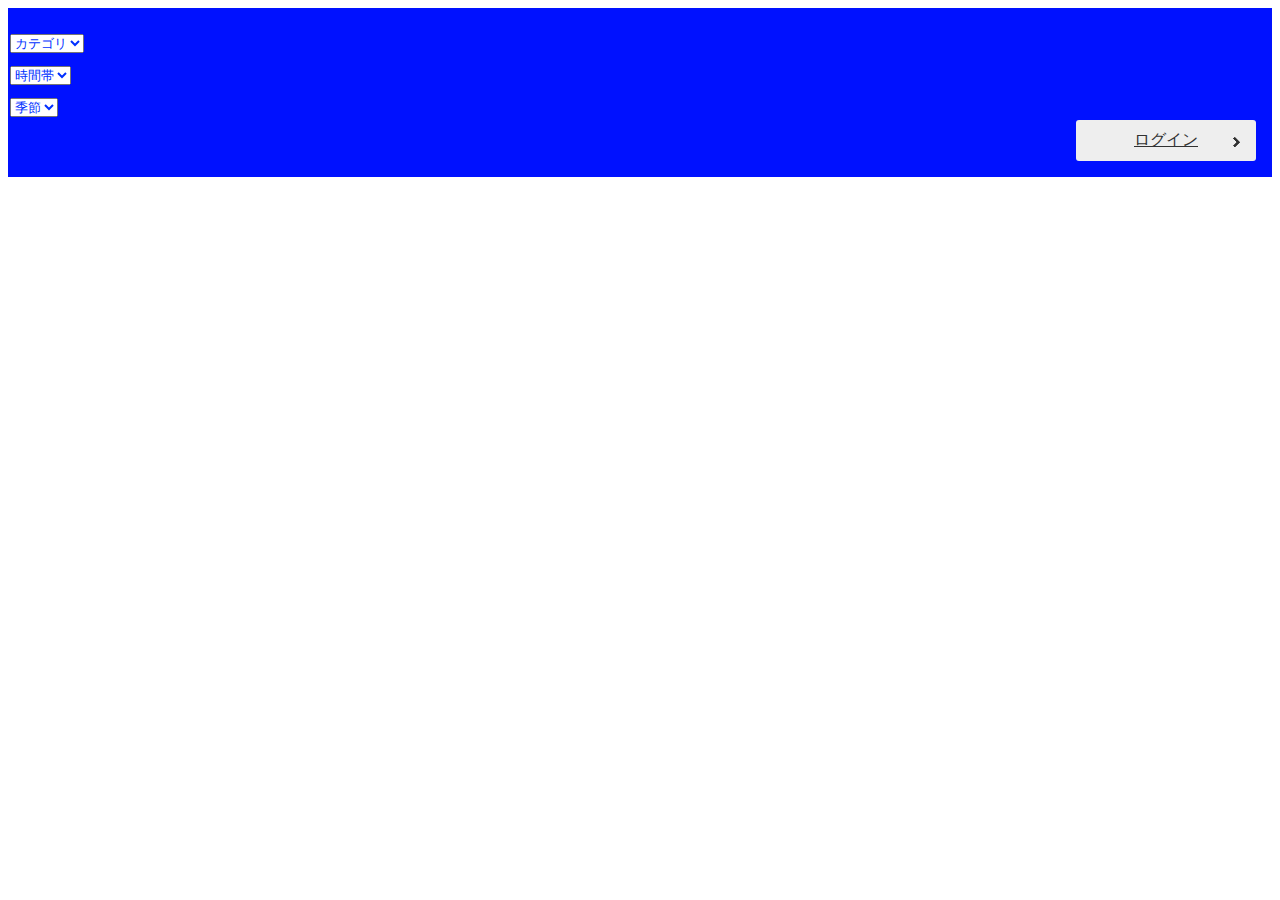
<file: index.html>
<!DOCTYPE html>
<html lang="ja">
<head>
    <meta charset="UTF-8">
    <meta name="viewport" content="width=device-width,initial-scale=1">

    <title>TODAY</title>
    <link href="https://cdn.jsdelivr.net/npm/bootstrap@5.2.0/dist/css/bootstrap.min.css" rel="stylesheet" integrity="sha384-gH2yIJqKdNHPEq0n4Mqa/HGKIhSkIHeL5AyhkYV8i59U5AR6csBvApHHNl/vI1Bx" crossorigin="anonymous">
    <link rel="stylesheet" href="css/style.css">
  </head>

<body>
    <header>        
        <form method="カテゴリ">
           <div>
                <select name="カテゴリ">
                <option hidden>カテゴリ</option>
                <option value="飲食店">飲食店</option>
                <option value="名所">名所</option>
                </select>
            </div>
        </form>
        <form method="時間帯">
            <div>
            <select name="時間帯">
                <option hidden>時間帯</option>
                <option value="朝">朝</option>
                <option value="昼">昼</option>
                <option value="夜">夜</option>
                </select>
            </div>
        </form>
        <form method="季節">
            <div>
                <select name="季節">
                <option hidden>季節</option>
                <option value="春">春</option>
                <option value="夏">夏</option>
                <option value="秋">秋</option>
                <option value="冬">冬</option>
                </select>
            </div>
        </form>
        <div class="button001">
            <a href="#">ログイン</a>
        </div>

        

    </header>


    <div class="container">
    </div>
    <script src="https://cdn.jsdelivr.net/npm/bootstrap@5.2.0/dist/js/bootstrap.bundle.min.js" integrity="sha384-A3rJD856KowSb7dwlZdYEkO39Gagi7vIsF0jrRAoQmDKKtQBHUuLZ9AsSv4jD4Xa" crossorigin="anonymous"></script>
</body>
</html>
</file>
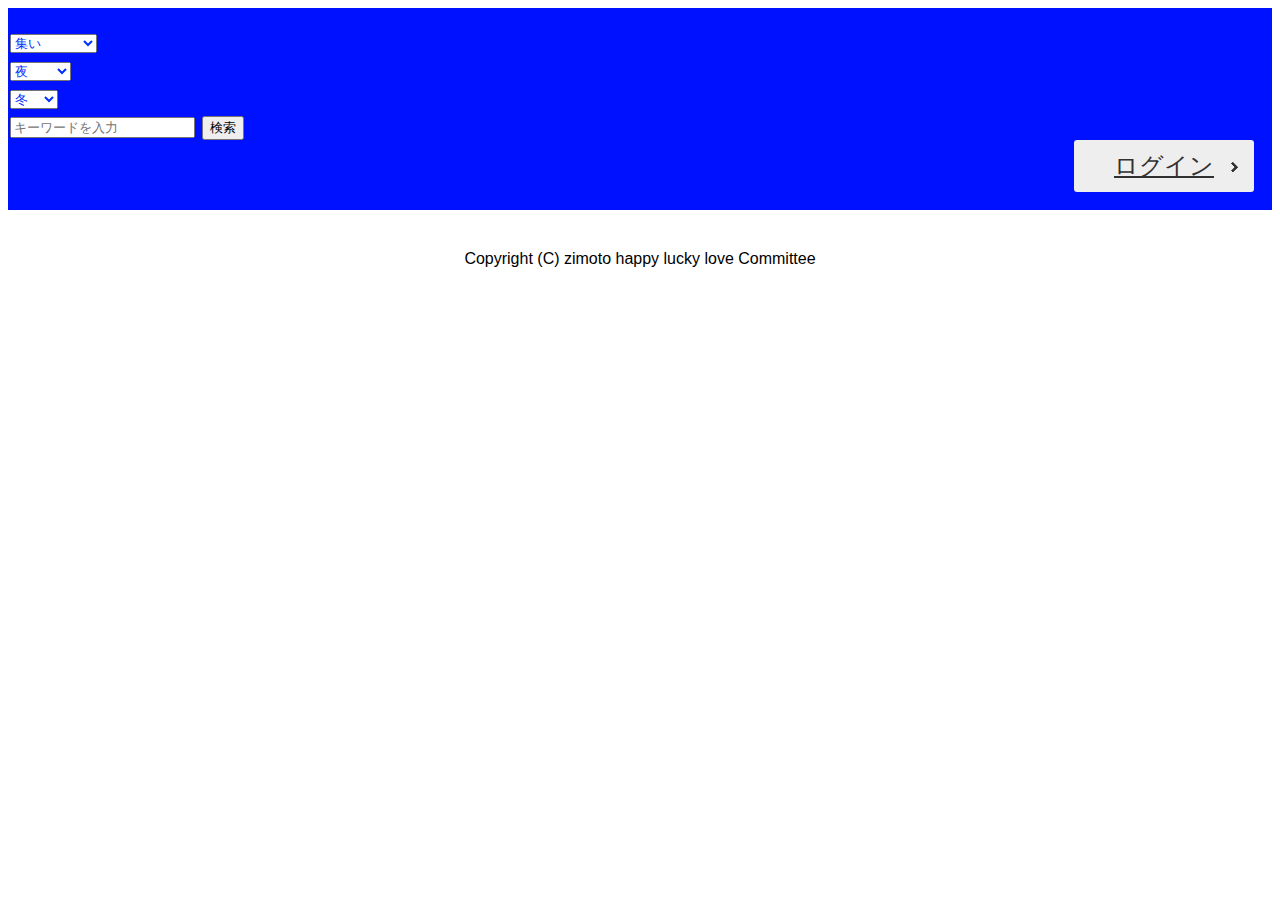
<file: index 1.html>
<!DOCTYPE html>
<html lang="ja">
<head>
    <meta charset="UTF-8">
    <meta name="viewport" content="width=device-width,initial-scale=1">

    <title>TODAY</title>
    <link href="https://cdn.jsdelivr.net/npm/bootstrap@5.2.0/dist/css/bootstrap.min.css" rel="stylesheet" integrity="sha384-gH2yIJqKdNHPEq0n4Mqa/HGKIhSkIHeL5AyhkYV8i59U5AR6csBvApHHNl/vI1Bx" crossorigin="anonymous">
    <link rel="stylesheet" href="css/style.css">
  </head>

<body>
    <header>        
        <form class="row g-2">
            <div class="col-md-1">      
                <select name="カテゴリ">
                <label for="inputState" class="form-label">カテゴリ</label>
                <option selected select>カテゴリ</option>
                <option selected>思い出の地</option>
                <option selected>食べる</option>
                <option selected>買い物</option>
                <option selected>遊ぶ</option>
                <option selected>観る</option>
                <option selected>集い</option>
                </select>
            </div>
            <div class="col-md-1">      
                <select name="カテゴリ">
                <label for="inputState" class="form-label">時間帯</label>
                <option selected select>時間帯</option>
                <option selected>朝</option>
                <option selected>昼</option>
                <option selected>夜</option>
                </select>
            </div>
            <div class="col-md-1">      
                <select name="季節">
                <label for="inputState" class="form-label">季節</label>
                <option selected select>季節</option>
                <option selected>春</option>
                <option selected>夏</option>
                <option selected>秋</option>
                <option selected>冬</option>
                </select>
            </div>
            <div class="col-2">
                <input type="text" class="form-control" placeholder="キーワードを入力">
                <button class="btn btn-outline-success" type="button" id="button-addon2"><i class="fas fa-search"></i> 検索</button>
            </div>

        
            <div class="button001">
                <a href="#">ログイン</a>
            </div>
        </form>

        

    </header>
    <footer>
        <p>Copyright (C) zimoto happy lucky love Committee</p>  
    </footer>


    <div class="container">
    </div>
    <script src="https://cdn.jsdelivr.net/npm/bootstrap@5.2.0/dist/js/bootstrap.bundle.min.js" integrity="sha384-A3rJD856KowSb7dwlZdYEkO39Gagi7vIsF0jrRAoQmDKKtQBHUuLZ9AsSv4jD4Xa" crossorigin="anonymous"></script>
</body>
</html>
</file>
<file: css/style.css>
body {
    font-family: Arial; /* フォントを Arial に */
    /* 文字を中央揃えに */
}

header{
    background-color: rgb(0, 17, 255); 
    padding-top: 1em;
    padding-bottom: 1em;
}
form {
    text-align: left;
    margin: 0; /* 余白をなくす */
    padding: 2px; /* 要素内余白を 10px に */
    font-size: 24px; /* 文字サイズを 18px に */
    gap: 10%;
    /* ヘッダーの下部に余白を作る */
}

.flat{
    display: flex;
    gap: 0.5rem;
    align-items: center;
    flex-wrap: wrap;

}

.button001 a {

    background: #eee;
    border-radius: 3px;
    position: relative;
    display: flex;
    justify-content: space-around;
    align-items: center;
    margin-left: auto;
    margin-right: 16px;
    margin-bottom: 16px auto;
    max-width: 140px;
    padding: 10px 20px;
    color: #313131;
    transition: 0.3s ease-in-out;
    font-weight: 400;
    
}

select{
    color: rgb(0, 47, 255);
   }


.button001 a:hover {
    background: #0cfff3b9;
    color: #FFF;
}
.button001 a:after {
    content: '';
    width: 5px;
    height: 5px;
    border-top: 3px solid #313131;
    border-right: 3px solid #313131;
    transform: rotate(45deg) translateY(-50%);
    position: absolute;
    top: 50%;
    right: 20px;
    border-radius: 1px;
    transition: 0.3s ease-in-out;
}

.button002 a {

    background: #eee;
    border-radius: 3px;
    position: relative;
    display: flex;
    justify-content: space-around;
    align-items: center;
    margin: auto;
    margin-right: 16px;
    margin-bottom: 16px auto;
    max-width: 140px;
    padding: 10px 20px;
    color: #313131;
    transition: 0.3s ease-in-out;
    font-weight: 400;
    
}
.button002 a:hover {
    background: #0cfff3b9;
    color: #FFF;
}
.button002 a:after {
    content: '';
    width: 5px;
    height: 5px;
    border-top: 3px solid #313131;
    border-right: 3px solid #313131;
    transform: rotate(45deg) translateY(-50%);
    position: absolute;
    top: 50%;
    right: 20px;
    border-radius: 1px;
    transition: 0.3s ease-in-out;
}


footer p {
    margin: 40px auto;
    text-align: center;
  }
</file>
